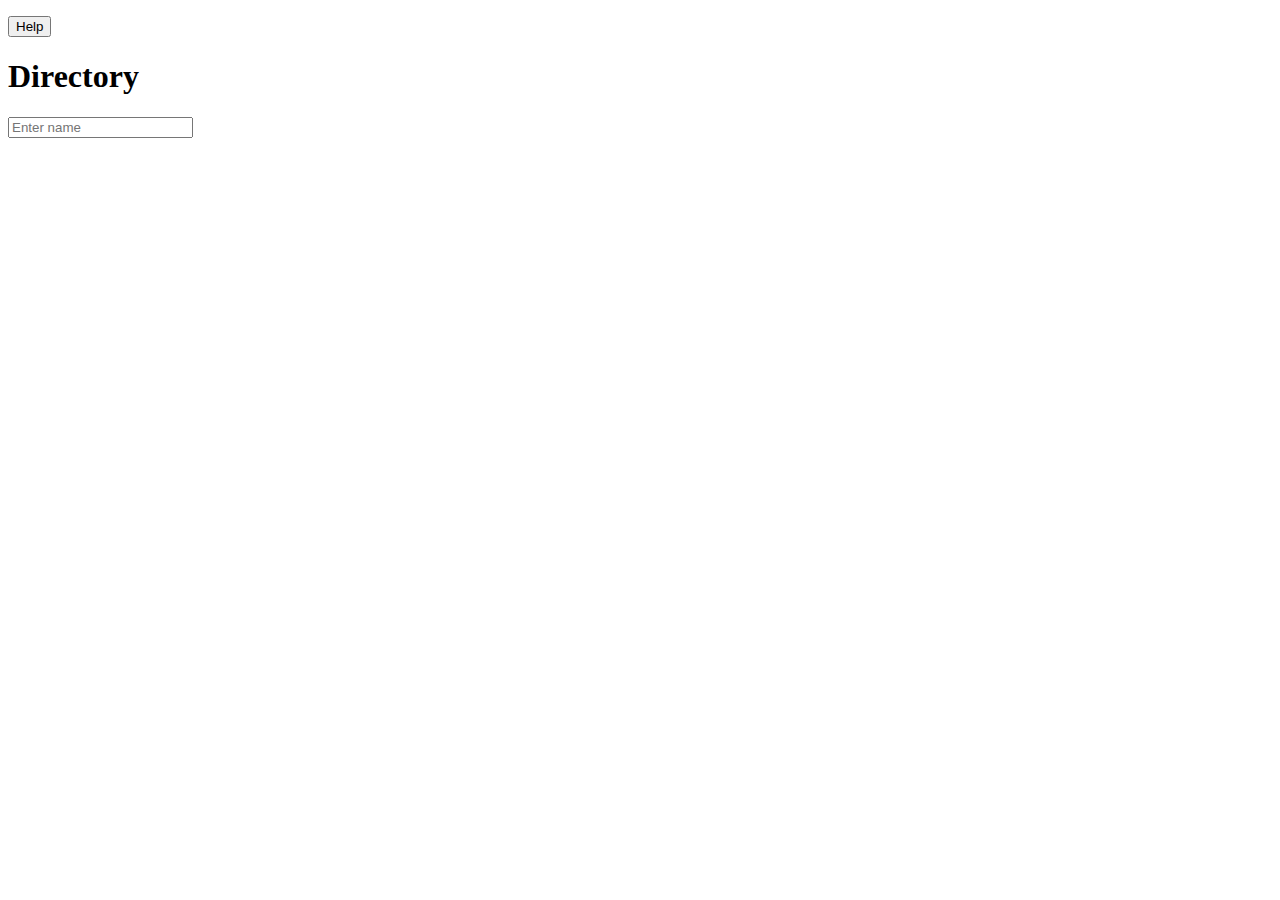
<file: cordova-tutorial-master/starter-www/index.html>
<!DOCTYPE html>
<html>
<head>
    <meta charset="utf-8">
    <meta name="viewport" content="width=device-width, initial-scale=1.0, user-scalable=no, minimum-scale=1.0, maximum-scale=1.0">
</head>
<body>

<p><button class="help-btn">Help</button></p>
<div class='header'><h1>Directory</h1></div>
<div class='search-view'>
    <input class='search-key' type="search" placeholder="Enter name"/>
    <ul class='list employee-list'></ul>
</div>

<script src="lib/jquery.js"></script>
<script src="js/services/memory/EmployeeService.js"></script>
<script src="js/app.js"></script>

</body>
</html>
</file>
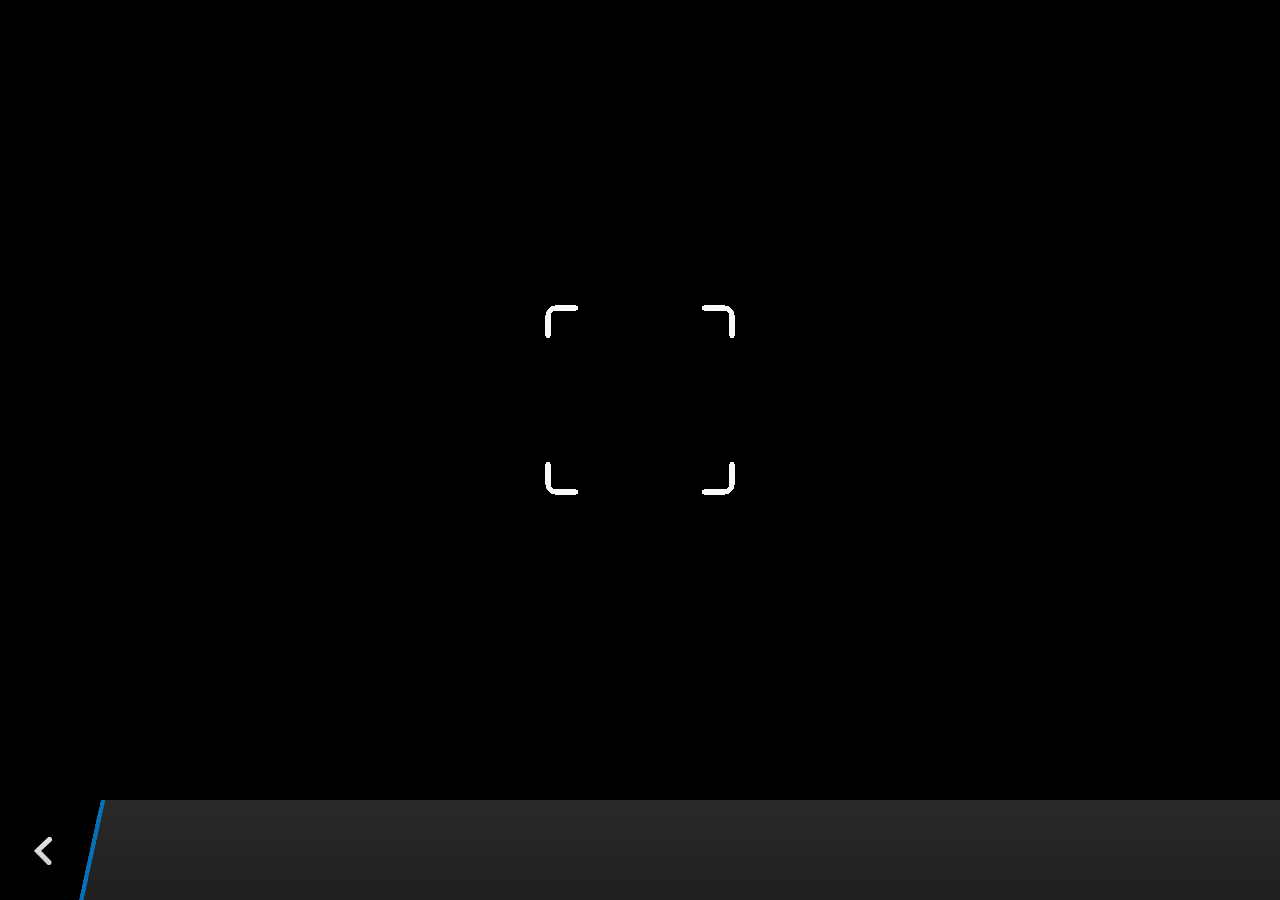
<file: plugins/org.apache.cordova.camera/www/blackberry10/assets/camera.html>
<!--
 Licensed under the Apache License, Version 2.0 (the "License");
 you may not use this file except in compliance with the License.
 You may obtain a copy of the License at

 http://www.apache.org/licenses/LICENSE-2.0

 Unless required by applicable law or agreed to in writing, software
 distributed under the License is distributed on an "AS IS" BASIS,
 WITHOUT WARRANTIES OR CONDITIONS OF ANY KIND, either express or implied.
 See the License for the specific language governing permissions and
 limitations under the License.
 -->
<!DOCTYPE HTML>
<html lang="en">
    <head>
        <meta charset="utf-8">
        <script src="camera.js" type="text/javascript"></script>
        <script>
            var meta = document.createElement("meta");
            meta.setAttribute('name','viewport');
            meta.setAttribute('content','initial-scale='+ (1/window.devicePixelRatio) + ',user-scalable=no');
            document.getElementsByTagName('head')[0].appendChild(meta);
        </script>
    </head>
    <style type="text/css">
        body {
            background-color: black;
        }
        .action-bar {
            position: fixed;
            left: 0px;
            bottom: 0px;
            height: 100px;
            width: 100%;
            background-image: linear-gradient(rgb(41, 41, 41), rgb(32, 32, 32));
        }
        .action-bar-back {
            width: 78px;
            height: 100px;
            background-color: black;
        }
        .action-bar-divider {
            position: fixed;
            bottom: 0px;
            left: 78px;
            width: 28px;
            height: 100px;
            background-image: url([data-uri]);
        }
        .action-bar-back-button {
            position: fixed;
            bottom: 35px;
            left: 34px;
            width: 18px;
            height: 28px;
            background-image: url([data-uri]);
        }
        .camera-cross-hairs {
            position: fixed;
            top: 50%;
            left: 50%;
            -webkit-transform: translate(-50%, -147px);
            width: 194px;
            height: 195px;
            background-image: url([data-uri]); 
        }
    </style>
    <body>
        <div id="camera">
            <video id="v"></video>
            <div class="camera-cross-hairs"></div>
        </div>
        <canvas id="c" style="display: none;"></canvas>
        <div class="action-bar">
            <div id="back" class="action-bar-back">
                <div class="action-bar-back-button"></div>
            </div>
            <div class="action-bar-divider"></div>
        </div>
    </body>
</html>
</file>
